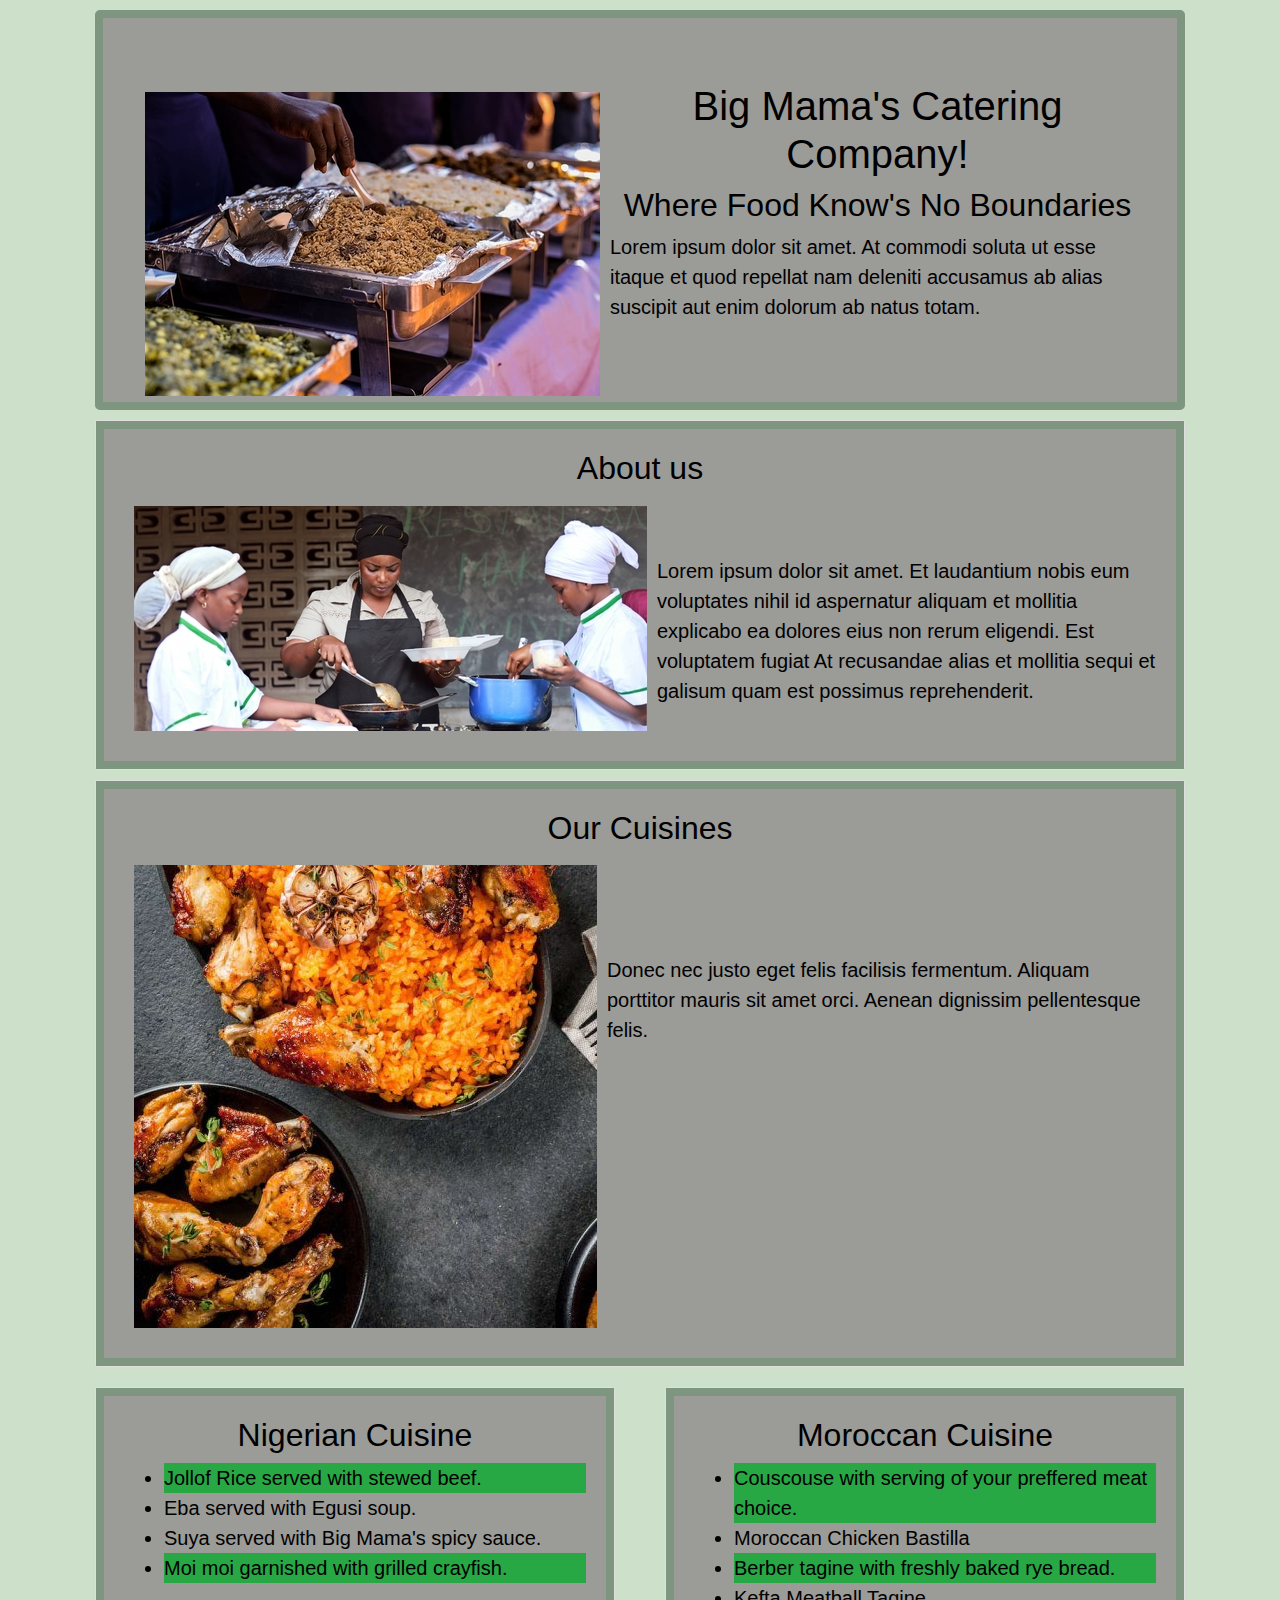
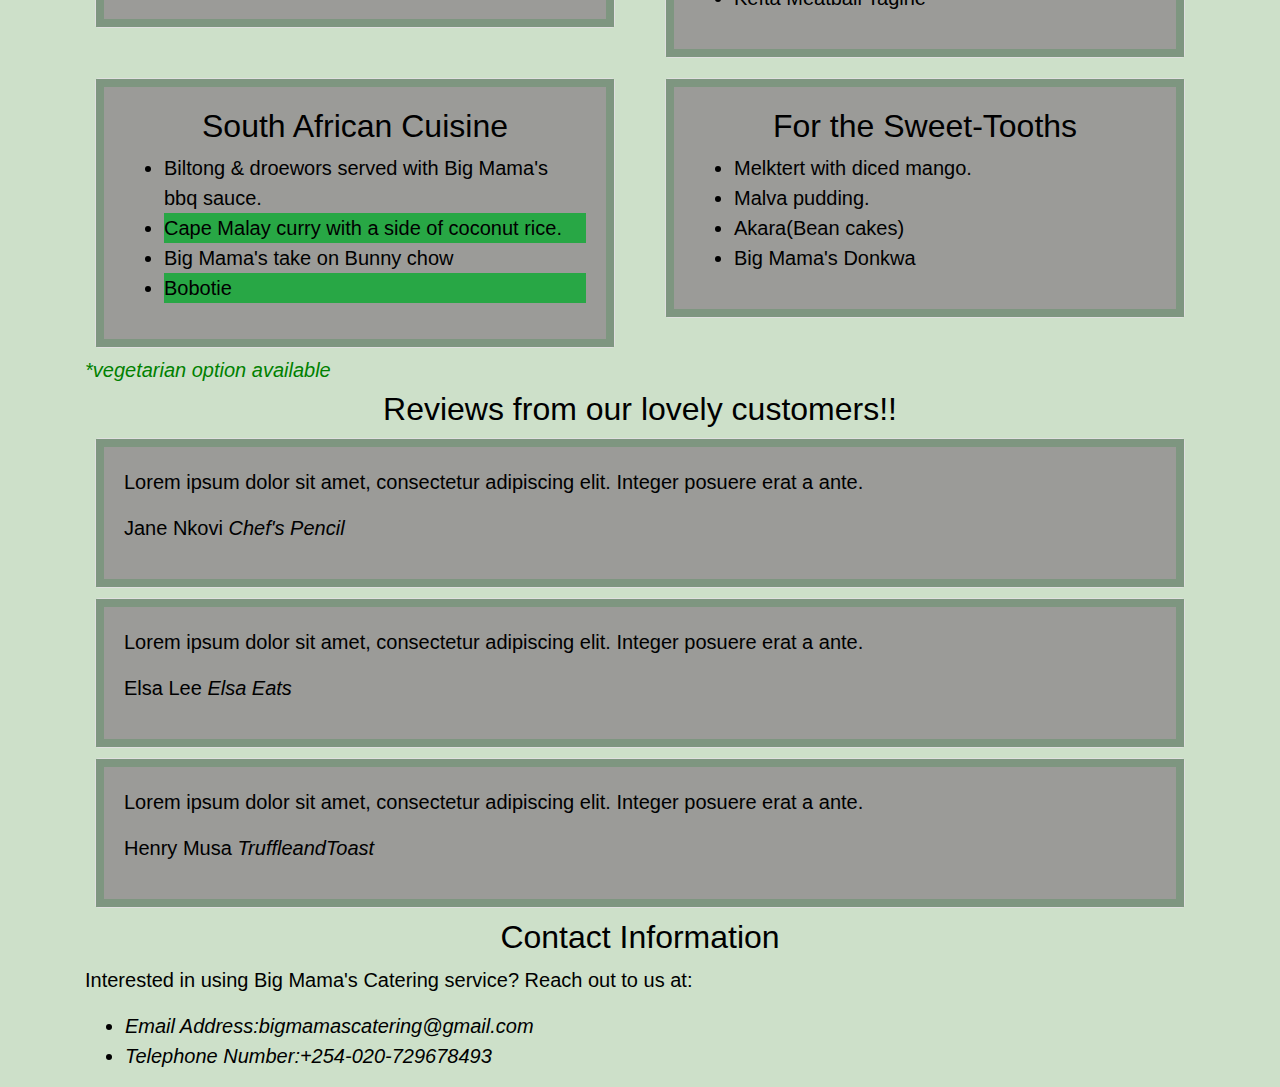
<file: index.html>
<!DOCTYPE html>
<html lang="en" dir="ltr">
  <head>
    <meta charset="utf-8">
    <title>Big Mama's Catering Page</title>
    <link href="css/bootstrap.css" rel="stylesheet" type="text/css">
    <link href="css/catering-styles.css" rel="stylesheet" type="text/css">
  </head>
  <body>
    <div class="container">
      <div class="jumbotron">
        <img src="images/african_catering.jpg">
        <h1>Big Mama's Catering Company!<h1>
          <h2>Where Food Know's No Boundaries</h2>
          <p>
            Lorem ipsum dolor sit amet. At commodi soluta ut esse itaque et quod
            repellat nam deleniti accusamus ab alias suscipit aut enim dolorum ab
            natus totam.
          </p>
      </div>
      <div class="card">
        <div class="card-body">
          <h2>About us</h2>
          <img src="images/bigmama.jpg">
            <p div style="position:relative;top:60px">
              Lorem ipsum dolor sit amet. Et laudantium nobis eum voluptates nihil id
              aspernatur aliquam et mollitia explicabo ea dolores eius non rerum
              eligendi. Est voluptatem fugiat At recusandae alias et mollitia
              sequi et galisum quam est possimus reprehenderit.
            </p>
        </div>
      </div>
      <div class="card">
        <div class="card-body">
        <h2>Our Cuisines</h2>
        <img src="images/african_dishes.jpg">
          <p div style="position:relative;top:100px">
            Donec nec justo eget felis facilisis fermentum. Aliquam porttitor
            mauris sit amet orci. Aenean dignissim pellentesque felis.
          </p>
        </div>
      </div>
        <div class="row">
          <div class="col-md-6">
            <div class="card">
              <div class="card-body">
                <h2>Nigerian Cuisine</h2>
                  <ul>
                    <li class="bg-success">Jollof Rice served with stewed
                        beef.
                      </li>
                    <li>Eba served with Egusi soup.</li>
                    <li>Suya served with Big Mama's spicy sauce.</li>
                    <li class="bg-success">Moi moi garnished with grilled
                        crayfish.
                    </li>
                  </ul>
              </div>
            </div>
          </div>
          <div class="col-md-6">
            <div class="card">
              <div class="card-body">
                <h2>Moroccan Cuisine</h2>
                  <ul>
                    <li class="bg-success">Couscouse with serving of your
                        preffered meat choice.
                    </li>
                    <li>Moroccan Chicken Bastilla</li>
                    <li class="bg-success">Berber tagine with freshly baked
                        rye bread.
                      </li>
                    <li>Kefta Meatball Tagine</li>
                  </ul>
              </div>
            </div>
          </div>
        </div>
        <div class="row">
          <div class="col-md-6">
            <div class="card">
              <div class="card-body">
                <h2>South African Cuisine</h2>
                  <ul>
                    <li>Biltong & droewors served with Big Mama's bbq sauce.</li>
                    <li class="bg-success">Cape Malay curry with a side of
                        coconut rice.
                    </li>
                    <li>Big Mama's take on Bunny chow</li>
                    <li class="bg-success">Bobotie</li>
                  </ul>
              </div>
            </div>
          </div>
          <div class="col-md-6">
            <div class="card">
              <div class="card-body">
                <h2>For the Sweet-Tooths</h2>
                  <ul>
                    <li>Melktert with diced mango.</li>
                    <li>Malva pudding.</li>
                    <li>Akara(Bean cakes)</li>
                    <li>Big Mama's Donkwa</li>
                  </ul>
              </div>
            </div>
          </div>
        </div>
        <h5 class="green"><em>*vegetarian option available</em></h5>
      <h2>Reviews from our lovely customers!!</h2>
        <div class="card">
          <div class="card-body">
            <blockquote>
              <p>Lorem ipsum dolor sit amet, consectetur adipiscing elit. Integer
                 posuere erat a ante.</p>
              <footer>Jane Nkovi <cite title="https://www.chefspencil.com/">Chef's Pencil</cite></footer>
            </blockquote>
          </div>
        </div>
        <div class="card">
          <div class="card-body">
            <blockquote>
              <p>Lorem ipsum dolor sit amet, consectetur adipiscing elit. Integer
                 posuere erat a ante.</p>
              <footer>Elsa Lee <cite title=http://www.elsaeats.com/>Elsa Eats</cite></footer>
            </blockquote>
          </div>
        </div>
        <div class="card">
          <div class="card-body">
            <blockquote>
              <p>Lorem ipsum dolor sit amet, consectetur adipiscing elit. Integer
                 posuere erat a ante.</p>
              <footer>Henry Musa <cite title=https://truffleandtoast.wordpress.com/>
               TruffleandToast</cite></footer>
            </blockquote>
          </div>
        </div>
      <h2>Contact Information</h2>
        <p>
          Interested in using Big Mama's Catering service? Reach out to us at:
            <ul>
              <li><em>Email Address:bigmamascatering@gmail.com</em></li>
              <li><em>Telephone Number:+254-020-729678493</em></li>
            </ul>
        </p>
    </div>
  </body>
</html>
</file>
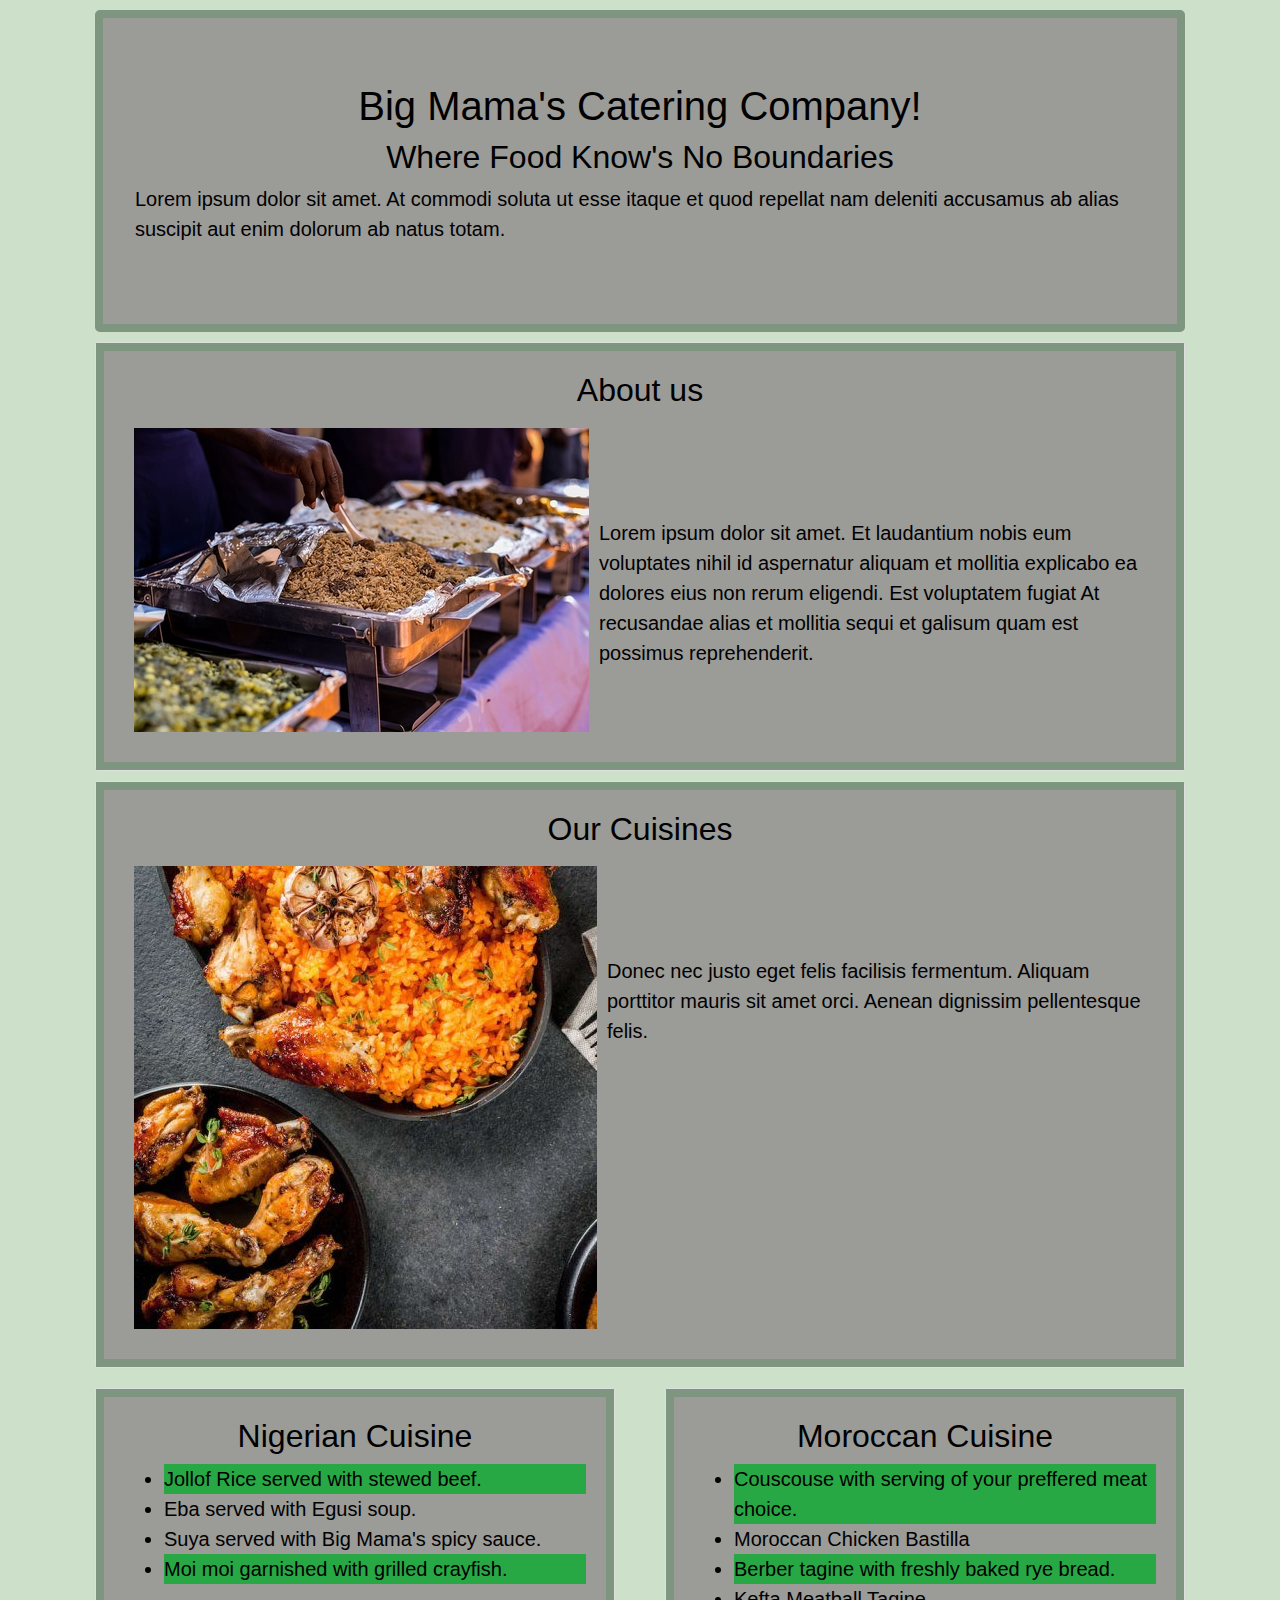
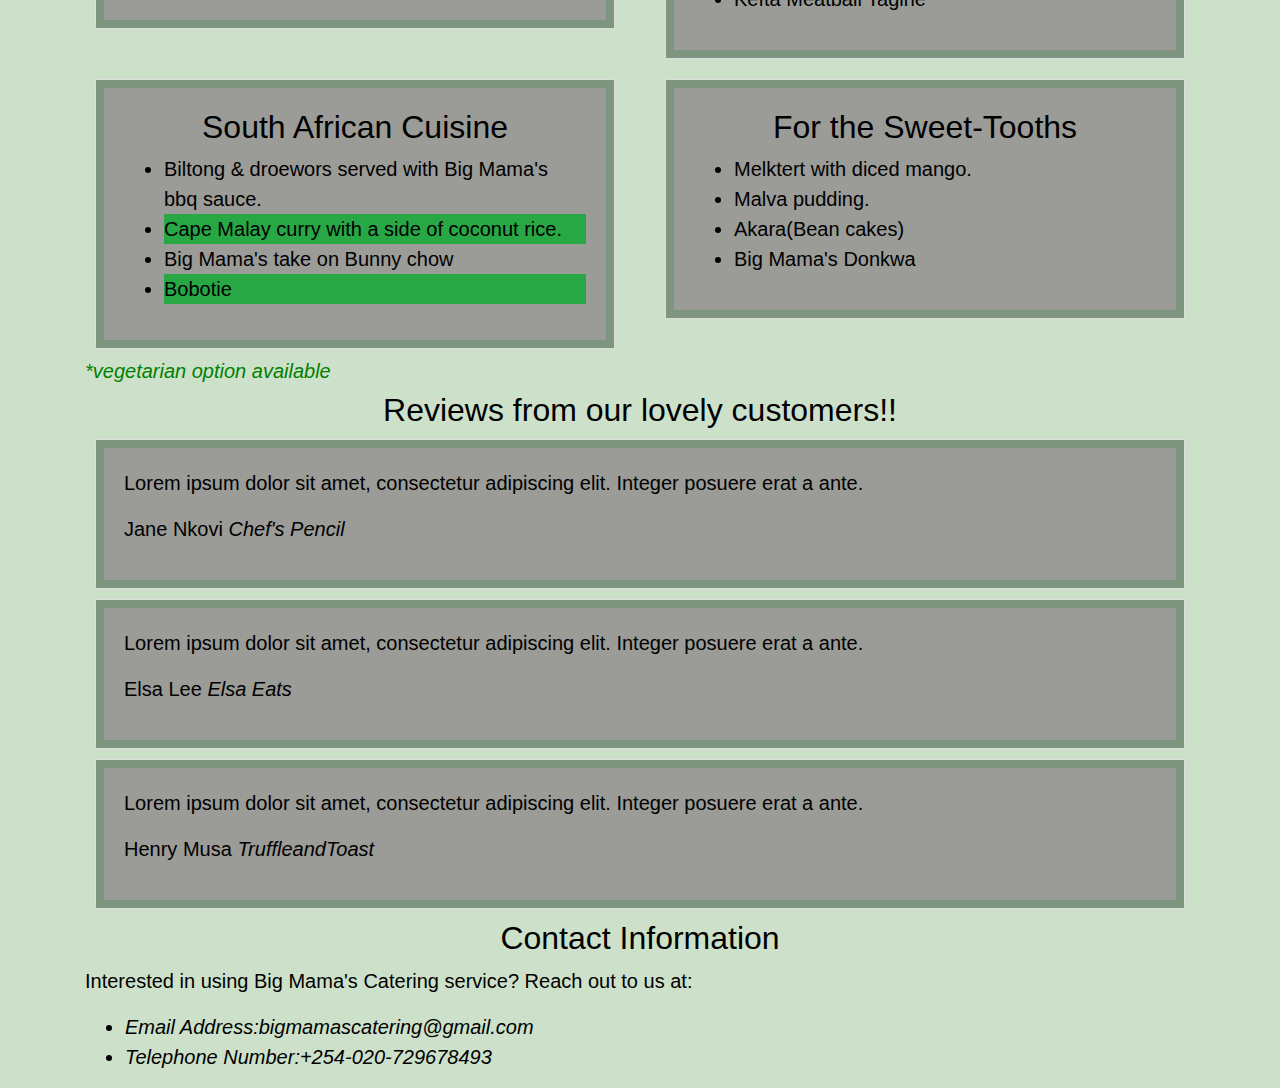
<file: catering-webpage.html>
<!DOCTYPE html>
<html lang="en" dir="ltr">
  <head>
    <meta charset="utf-8">
    <title>Big Mama's Catering Page</title>
    <link href="css/bootstrap.css" rel="stylesheet" type="text/css">
    <link href="css/catering-styles.css" rel="stylesheet" type="text/css">
  </head>
  <body>
    <div class="container">
      <div class="jumbotron">
        <h1>Big Mama's Catering Company!<h1>
          <h2>Where Food Know's No Boundaries</h2>
          <p>
            Lorem ipsum dolor sit amet. At commodi soluta ut esse itaque et quod
            repellat nam deleniti accusamus ab alias suscipit aut enim dolorum ab
            natus totam.
          </p>
      </div>
      <div class="card">
        <div class="card-body">
          <h2>About us</h2>
          <img src="images/african_catering.jpg">
            <p div style="position:relative;top:100px">
              Lorem ipsum dolor sit amet. Et laudantium nobis eum voluptates nihil id
              aspernatur aliquam et mollitia explicabo ea dolores eius non rerum
              eligendi. Est voluptatem fugiat At recusandae alias et mollitia
              sequi et galisum quam est possimus reprehenderit.
            </p>
        </div>
      </div>
      <div class="card">
        <div class="card-body">
        <h2>Our Cuisines</h2>
        <img src="images/african_dishes.jpg">
          <p div style="position:relative;top:100px">
            Donec nec justo eget felis facilisis fermentum. Aliquam porttitor
            mauris sit amet orci. Aenean dignissim pellentesque felis.
          </p>
        </div>
      </div>
        <div class="row">
          <div class="col-md-6">
            <div class="card">
              <div class="card-body">
                <h2>Nigerian Cuisine</h2>
                  <ul>
                    <li class="bg-success">Jollof Rice served with stewed
                        beef.
                      </li>
                    <li>Eba served with Egusi soup.</li>
                    <li>Suya served with Big Mama's spicy sauce.</li>
                    <li class="bg-success">Moi moi garnished with grilled
                        crayfish.
                    </li>
                  </ul>
              </div>
            </div>
          </div>
          <div class="col-md-6">
            <div class="card">
              <div class="card-body">
                <h2>Moroccan Cuisine</h2>
                  <ul>
                    <li class="bg-success">Couscouse with serving of your
                        preffered meat choice.
                    </li>
                    <li>Moroccan Chicken Bastilla</li>
                    <li class="bg-success">Berber tagine with freshly baked
                        rye bread.
                      </li>
                    <li>Kefta Meatball Tagine</li>
                  </ul>
              </div>
            </div>
          </div>
        </div>
        <div class="row">
          <div class="col-md-6">
            <div class="card">
              <div class="card-body">
                <h2>South African Cuisine</h2>
                  <ul>
                    <li>Biltong & droewors served with Big Mama's bbq sauce.</li>
                    <li class="bg-success">Cape Malay curry with a side of
                        coconut rice.
                    </li>
                    <li>Big Mama's take on Bunny chow</li>
                    <li class="bg-success">Bobotie</li>
                  </ul>
              </div>
            </div>
          </div>
          <div class="col-md-6">
            <div class="card">
              <div class="card-body">
                <h2>For the Sweet-Tooths</h2>
                  <ul>
                    <li>Melktert with diced mango.</li>
                    <li>Malva pudding.</li>
                    <li>Akara(Bean cakes)</li>
                    <li>Big Mama's Donkwa</li>
                  </ul>
              </div>
            </div>
          </div>
        </div>
        <h5 class="green"><em>*vegetarian option available</em></h5>
      <h2>Reviews from our lovely customers!!</h2>
        <div class="card">
          <div class="card-body">
            <blockquote>
              <p>Lorem ipsum dolor sit amet, consectetur adipiscing elit. Integer
                 posuere erat a ante.</p>
              <footer>Jane Nkovi <cite title="https://www.chefspencil.com/">Chef's Pencil</cite></footer>
            </blockquote>
          </div>
        </div>
        <div class="card">
          <div class="card-body">
            <blockquote>
              <p>Lorem ipsum dolor sit amet, consectetur adipiscing elit. Integer
                 posuere erat a ante.</p>
              <footer>Elsa Lee <cite title=http://www.elsaeats.com/>Elsa Eats</cite></footer>
            </blockquote>
          </div>
        </div>
        <div class="card">
          <div class="card-body">
            <blockquote>
              <p>Lorem ipsum dolor sit amet, consectetur adipiscing elit. Integer
                 posuere erat a ante.</p>
              <footer>Henry Musa <cite title=https://truffleandtoast.wordpress.com/>
               TruffleandToast</cite></footer>
            </blockquote>
          </div>
        </div>
      <h2>Contact Information</h2>
        <p>
          Interested in using Big Mama's Catering service? Reach out to us at:
            <ul>
              <li><em>Email Address:bigmamascatering@gmail.com</em></li>
              <li><em>Telephone Number:+254-020-729678493</em></li>
            </ul>
        </p>
    </div>
  </body>
</html>
</file>
<file: css/catering-styles.css>
.green
  {
    color: green;
  }
h1, h2
  {
    text-align:center;
  }
.card
  {
    margin: 10px;
  }
.card-body, .jumbotron
  {
    background-color: #9B9B98;
    border: 8px solid #7E9680;
  }
.jumbotron
  {
    background-color: #9B9B98;
    border: 8px solid #7E9680;
    margin: 10px;
  }
img
  {
    float:left;
    padding: 10px;
  }
body
  {
    color: black;
    font-size:20px;
    font-family: Helvetica, sans-serif;
    background-color: #CDE0C9;
  }
</file>
